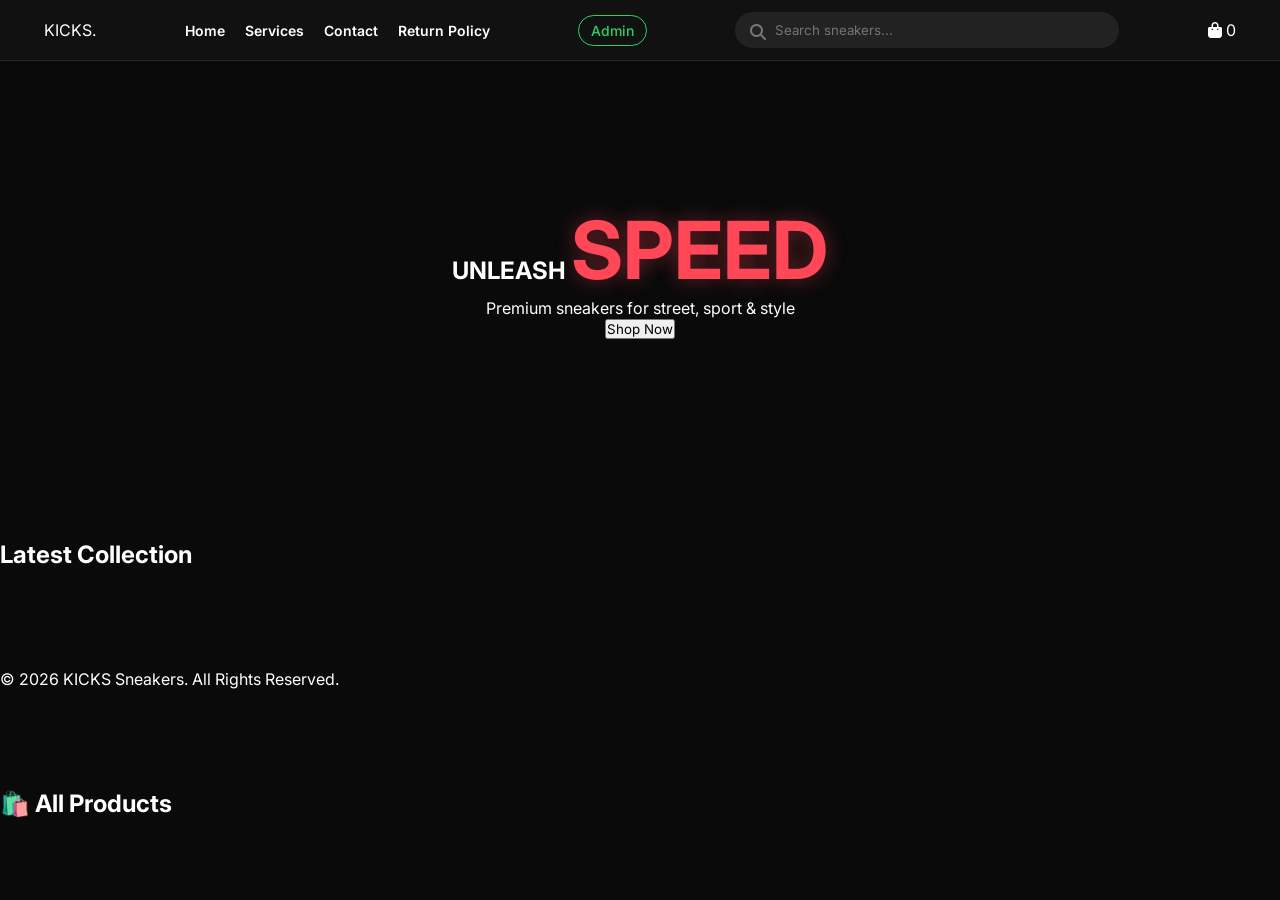
<file: index.html>
<!DOCTYPE html>
<html lang="en">
<head>
    <meta charset="UTF-8">
    <meta name="viewport" content="width=device-width, initial-scale=1.0">
    <title>KICKS | Premium Sneakers</title>

    <!-- CSS -->
    <link rel="stylesheet" href="style.css">

    <!-- Font Awesome -->
    <link rel="stylesheet" href="https://cdnjs.cloudflare.com/ajax/libs/font-awesome/6.5.0/css/all.min.css">
</head>
<body>

<!-- ================= NAVBAR ================= -->
<nav class="navbar">
    <div class="logo">KICKS<span>.</span></div>

    <!-- NAV LINKS -->
    <div class="nav-links">
        <a href="index.html">Home</a>
        <a href="services.html">Services</a>
        <a href="contact.html">Contact</a>
        <a href="return-policy.html">Return Policy</a>
    </div>
<!-- ADMIN LOGIN LINK -->
    <a href="admin login.html" class="admin-btn">Admin</a>
</div>

    <!-- SEARCH -->
    <div class="search-container">
        <input type="text" id="searchInput" placeholder="Search sneakers..." onkeyup="filterProducts()">
        <i class="fas fa-search"></i>
    </div>

    <!-- CART -->
    <div class="cart-icon" onclick="toggleCart()">
        <i class="fas fa-shopping-bag"></i>
        <span id="cart-count">0</span>
    </div>
</nav>

<!-- ================= HERO SECTION ================= -->
<section class="hero">
    <div class="hero-content">
        <h1>UNLEASH <span class="highlight">SPEED</span></h1>
        <p>Premium sneakers for street, sport & style</p>
        <button class="hero-btn">Shop Now</button>
    </div>
</section>

<!-- ================= SHOP SECTION ================= -->
<main class="shop-container">
    <h2 class="section-title">Latest Collection</h2>

    <div class="product-grid" id="product-grid">
        <!-- Products loaded from script.js -->
    </div>
</main>

<!-- ================= CART SIDEBAR ================= -->
<div class="cart-sidebar" id="cart-sidebar">
    <div class="cart-header">
        <h2>Your Cart</h2>
        <i class="fas fa-times close-btn" onclick="toggleCart()"></i>
    </div>

    <div id="cart-items"></div>

    <div class="checkout-form">
        <h3>Delivery Details</h3>
        <input type="text" id="custName" placeholder="Full Name">
        <input type="text" id="custPhone" placeholder="Phone Number">
        <input type="text" id="custAddress" placeholder="Full Address">
    </div>

    <div class="cart-footer">
        <div class="total-row">
            Total: ₹<span id="total-price">0</span>
        </div>

        <button class="whatsapp-btn" onclick="checkoutWhatsApp()">
            <i class="fab fa-whatsapp"></i> Order on WhatsApp
        </button>
    </div>
</div>

<!-- ================= FOOTER ================= -->
<footer class="footer">
    <p>© 2026 KICKS Sneakers. All Rights Reserved.</p>
</footer>



<script src="script.js"></script>

<div class="product-grid" id="product-grid"></div>






<!-- ORDER MODAL -->
<div id="orderModal" class="order-modal">
  <div class="order-box">

    <span class="close-btn" onclick="closeModal()">×</span>

    <h2>🛒 Complete Your Order</h2>

    <div class="product-summary">
      <h3 id="orderProductName"></h3>
      <p id="orderProductPrice"></p>
      <p id="orderProductDesc"></p>
    </div>

    <div class="order-form">
      <input type="text" id="cname" placeholder="👤 Your Full Name">
      <input type="tel" id="cphone" placeholder="📞 Mobile Number">

      <select id="csize">
        <option value="">📏 Select Shoe Size</option>
        <option>6</option>
        <option>7</option>
        <option>8</option>
        <option>9</option>
        <option>10</option>
        <option>11</option>
      </select>

      <textarea id="caddress" placeholder="🏠 Full Delivery Address"></textarea>

      <button class="order-btn" onclick="placeOrder()">
        <i class="fab fa-whatsapp"></i> Order on WhatsApp
      </button>
    </div>

  </div>
</div>



<h2>🛍️ All Products</h2>
<div id="adminProducts"></div>

</body>
</html>
</file>
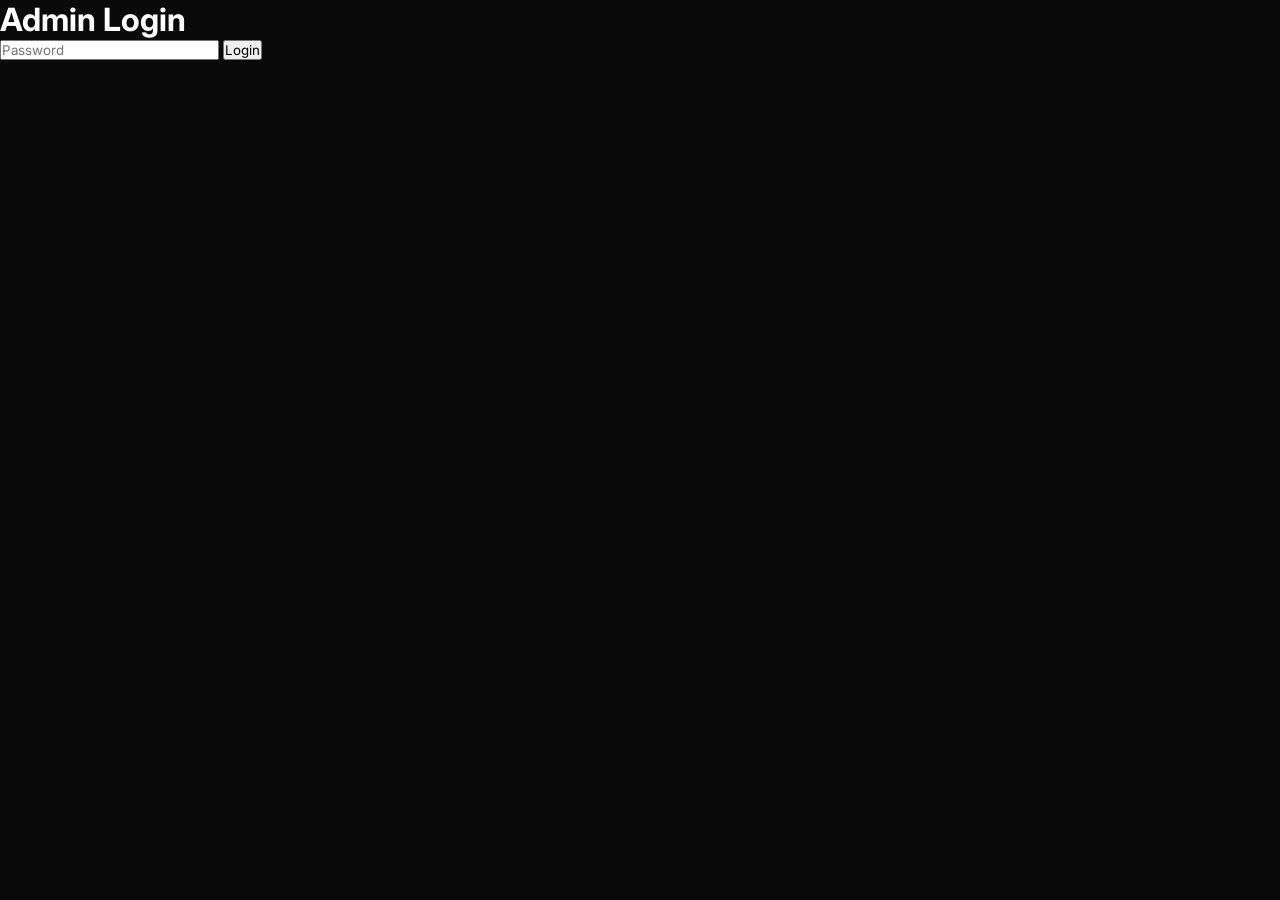
<file: admin login.html>
<!DOCTYPE html>
<html>
<head>
  <title>Admin Login</title>
  <meta name="viewport" content="width=device-width, initial-scale=1">
  <link rel="stylesheet" href="style.css">
</head>
<body>

<header>
  <h1>Admin Login</h1>
</header>

<div class="login-box">
  <input type="password" id="adminPass" placeholder="Password">
  <button onclick="adminLogin()">Login</button>
  <p id="loginError"></p>
</div>

<script src="script.js"></script>
</body>
</html>
</file>
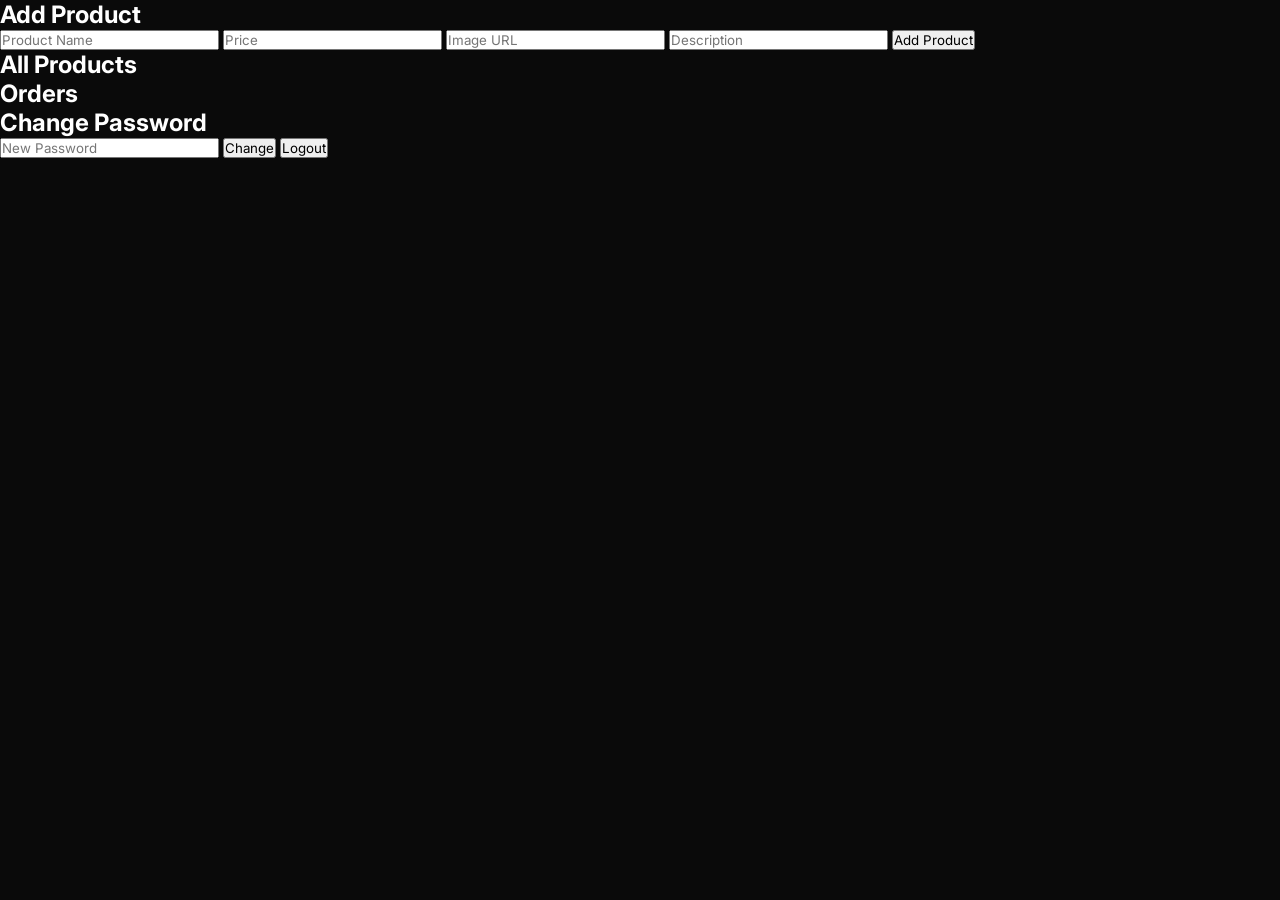
<file: admin.html>
<!DOCTYPE html>
<html>
<head>
  <title>Admin Panel</title>
  <link rel="stylesheet" href="style.css">
</head>
<body>

<h2>Add Product</h2>
<input id="pname" placeholder="Product Name">
<input id="pprice" placeholder="Price">
<input id="pimage" placeholder="Image URL">
<input id="pdesc" placeholder="Description">
<button onclick="addProduct()">Add Product</button>

<h2>All Products</h2>
<div id="productList"></div>

<h2>Orders</h2>
<div id="orders"></div>

<h2>Change Password</h2>
<input id="newPass" placeholder="New Password">
<button onclick="changePassword()">Change</button>

<button onclick="logout()">Logout</button>

<script src="script.js"></script>
</body>
</html>
</file>
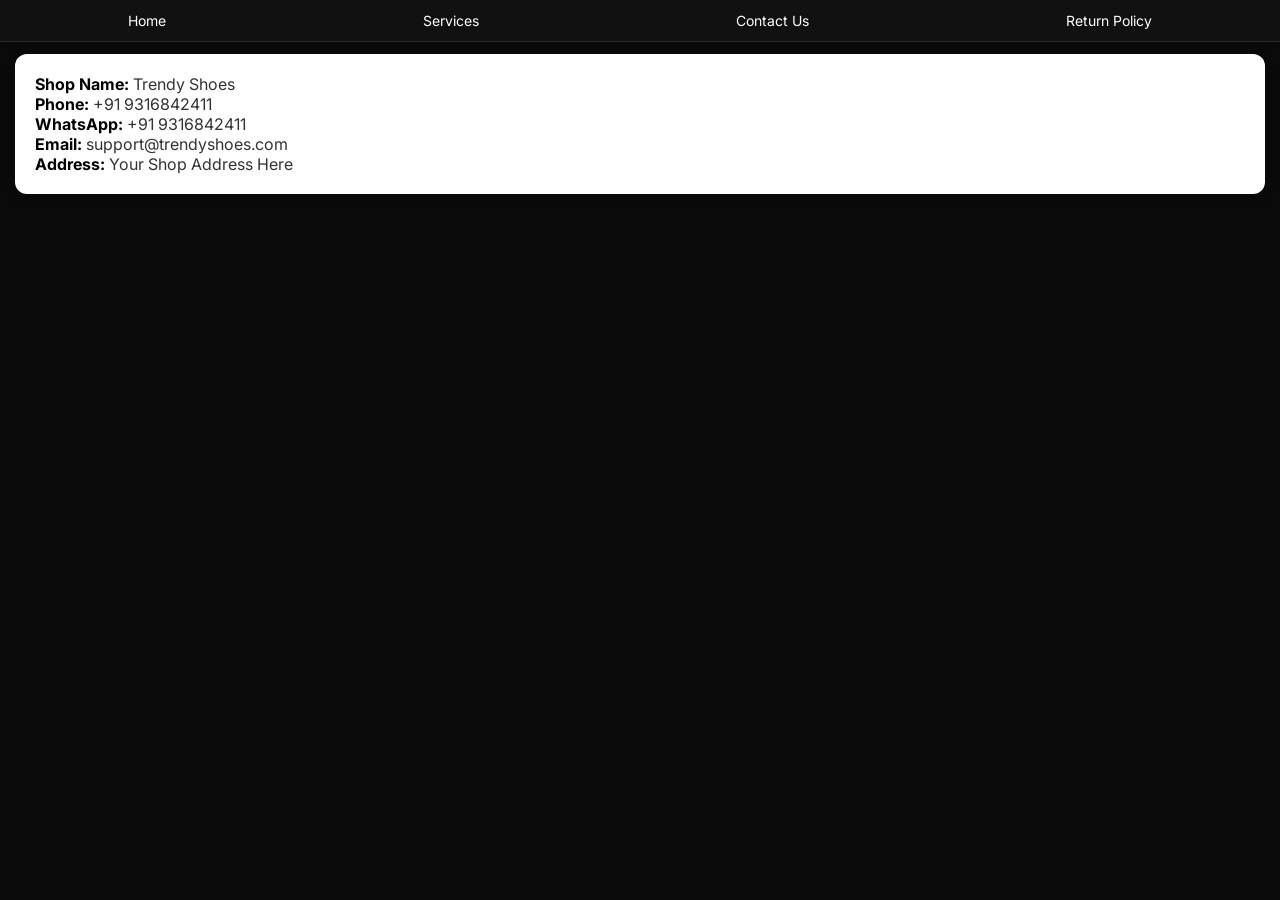
<file: contact.html>
<!DOCTYPE html>
<html>
<head>
  <title>Contact Us</title>
  <meta name="viewport" content="width=device-width, initial-scale=1">
  <link rel="stylesheet" href="style.css">
</head>
<body>

<nav class="navbar">
  <a href="index.html">Home</a>
  <a href="services.html">Services</a>
  <a href="contact.html">Contact Us</a>
  <a href="return-policy.html">Return Policy</a>
</nav>

<header>
  <h1>Contact Us</h1>
</header>

<div class="page-box">
  <p><b>Shop Name:</b> Trendy Shoes</p>
  <p><b>Phone:</b> +91 9316842411</p>
  <p><b>WhatsApp:</b> +91 9316842411</p>
  <p><b>Email:</b> support@trendyshoes.com</p>
  <p><b>Address:</b> Your Shop Address Here</p>
</div>

</body>
</html>
</file>
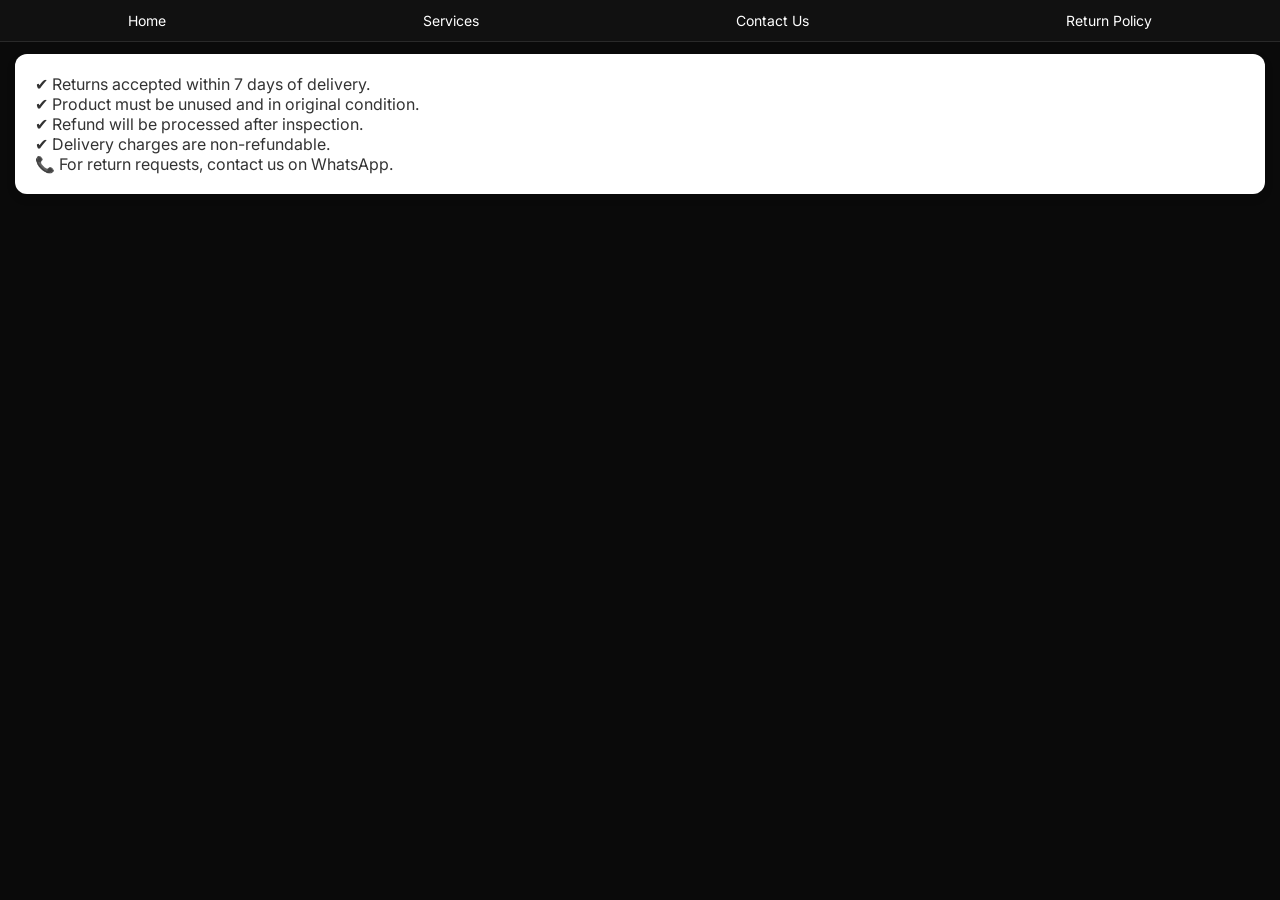
<file: return-policy.html>
<!DOCTYPE html>
<html>
<head>
  <title>Return Policy</title>
  <meta name="viewport" content="width=device-width, initial-scale=1">
  <link rel="stylesheet" href="style.css">
</head>
<body>

<nav class="navbar">
  <a href="index.html">Home</a>
  <a href="services.html">Services</a>
  <a href="contact.html">Contact Us</a>
  <a href="return-policy.html">Return Policy</a>
</nav>

<header>
  <h1>Return & Refund Policy</h1>
</header>

<div class="page-box">
  <p>✔ Returns accepted within 7 days of delivery.</p>
  <p>✔ Product must be unused and in original condition.</p>
  <p>✔ Refund will be processed after inspection.</p>
  <p>✔ Delivery charges are non-refundable.</p>
  <p>📞 For return requests, contact us on WhatsApp.</p>
</div>

</body>
</html>
</file>
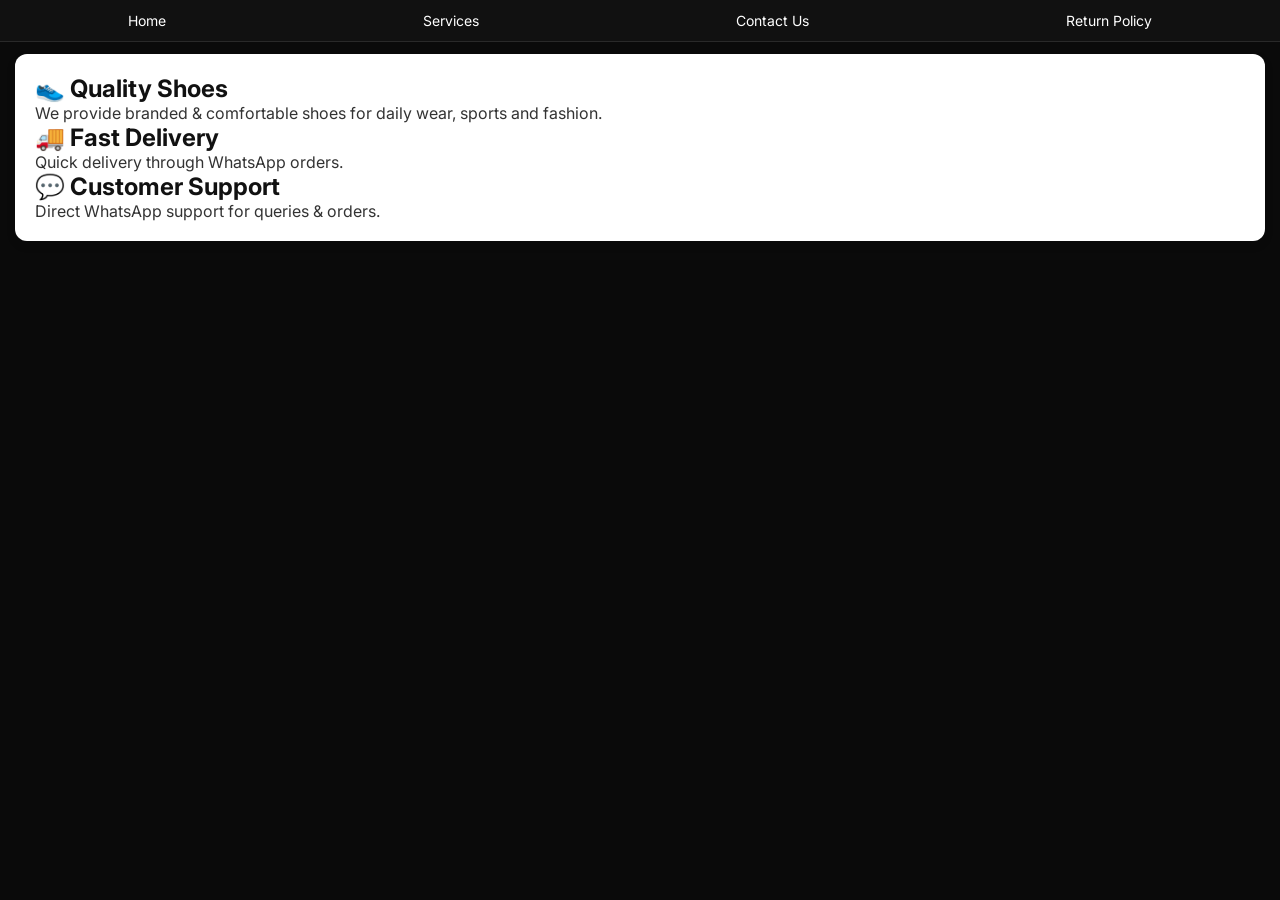
<file: services.html>
<!DOCTYPE html>
<html>
<head>
  <title>Our Services</title>
  <meta name="viewport" content="width=device-width, initial-scale=1">
  <link rel="stylesheet" href="style.css">
</head>
<body>

<nav class="navbar">
  <a href="index.html">Home</a>
  <a href="services.html">Services</a>
  <a href="contact.html">Contact Us</a>
  <a href="return-policy.html">Return Policy</a>
</nav>

<header>
  <h1>Our Services</h1>
</header>

<div class="page-box">
  <h2>👟 Quality Shoes</h2>
  <p>We provide branded & comfortable shoes for daily wear, sports and fashion.</p>

  <h2>🚚 Fast Delivery</h2>
  <p>Quick delivery through WhatsApp orders.</p>

  <h2>💬 Customer Support</h2>
  <p>Direct WhatsApp support for queries & orders.</p>
</div>

</body>
</html>
</file>
<file: style.css>
@import url('https://fonts.googleapis.com/css2?family=Inter:wght@400;700;900&display=swap');

:root {
    --primary: #ff4757;
    --bg: #0a0a0a;
    --card: #151515;
    --glass: rgba(255, 255, 255, 0.05);
}

* { margin: 0; padding: 0; box-sizing: border-box; font-family: 'Inter', sans-serif; }
body { background: var(--bg); color: white; overflow-x: hidden; }

/* Navbar */
.navbar {
    position: fixed; top: 0; width: 100%; padding: 20px 5%;
    display: flex; justify-content: space-between; align-items: center;
    background: var(--glass); backdrop-filter: blur(15px); z-index: 100;
    border-bottom: 1px solid rgba(255,255,255,0.1);
}

.search-container { position: relative; width: 30%; }
.search-container input {
    width: 100%; padding: 10px 40px; border-radius: 20px;
    background: #222; border: none; color: white;
}
.search-container i { position: absolute; left: 15px; top: 12px; color: #777; }

/* Hero */
.hero { height: 60vh; display: flex; align-items: center; justify-content: center; text-align: center; }
.highlight { color: var(--primary); font-size: 5rem; text-shadow: 0 0 20px rgba(255,71,87,0.4); }

/* Product Cards */
.product-grid { display: grid; grid-template-columns: repeat(auto-fit, minmax(280px, 1fr)); gap: 30px; padding: 50px; }

.card {
    background: var(--card); border-radius: 25px; padding: 25px;
    transition: all 0.4s cubic-bezier(0.175, 0.885, 0.32, 1.275);
    border: 1px solid #222; text-align: center;
    animation: fadeInUp 0.6s ease forwards;
}

.card:hover { transform: translateY(-15px); border-color: var(--primary); }
.card img { width: 100%; transition: 0.5s; filter: drop-shadow(0 20px 20px rgba(0,0,0,0.5)); }
.card:hover img { transform: rotate(-10deg) scale(1.1); }

.size-select { 
    width: 100%; padding: 8px; margin: 15px 0; 
    background: #222; color: white; border-radius: 10px; border: none;
}

/* Sidebar */
.cart-sidebar {
    position: fixed; right: -400px; top: 0; width: 380px; height: 100%;
    background: #111; padding: 30px; transition: 0.5s; z-index: 1000;
    display: flex; flex-direction: column;
}
.cart-sidebar.active { right: 0; }

.checkout-form input {
    width: 100%; padding: 12px; margin-bottom: 10px;
    background: #222; border: 1px solid #333; color: white; border-radius: 8px;
}

.whatsapp-btn {
    width: 100%; padding: 15px; background: #25D366; color: white;
    border: none; border-radius: 30px; font-weight: bold; cursor: pointer; font-size: 1rem;
}

@keyframes fadeInUp {
    from { opacity: 0; transform: translateY(30px); }
    to { opacity: 1; transform: translateY(0); }
}


.navbar{
  display:flex;
  justify-content:space-around;
  background:#111;
  padding:12px 0;
}

.navbar a{
  color:white;
  text-decoration:none;
  font-size:14px;
}

.navbar a:hover{
  color:#25D366;
}

/* Page Content */
.page-box{
  background:white;
  margin:15px;
  padding:20px;
  border-radius:12px;
  box-shadow:0 4px 10px rgba(0,0,0,0.1);
}

.page-box h2{
  margin-top:0;
}


.nav-links{
    display: flex;
    gap: 20px;   /* 👈 increase / decrease as needed */
}
.nav-links a{
    font-weight:600;
}

.page-box h2{
    color:#111;
}

.page-box p{
    color:#333;
}
.page-box b{
    color:#000;
}



.admin-btn{
    padding:6px 12px;
    border:1px solid #25D366;
    border-radius:20px;
    color:#25D366 !important;
    font-weight:500;
}

.admin-btn:hover{
    background:#25D366;
    color:#fff !important;
}
.admin-section{
    margin:15px;
    padding:20px;
    background:#fff;
    border-radius:12px;
    box-shadow:0 4px 10px rgba(0,0,0,0.1);
}




.modal{
  display:none;
  position:fixed;
  top:0;
  left:0;
  width:100%;
  height:100%;
  background:rgba(0,0,0,0.6);
  justify-content:center;
  align-items:center;
  z-index:9999;
}



/* ORDER MODAL BACKGROUND */
.order-modal {
  display: none;
  position: fixed;
  inset: 0;
  background: rgba(0,0,0,0.6);
  z-index: 9999;
  justify-content: center;
  align-items: center;
}

/* ORDER BOX */
.order-box {
  background: #fff;
  width: 90%;
  max-width: 420px;
  border-radius: 16px;
  padding: 20px;
  position: relative;
  animation: pop 0.3s ease;
}

/* ANIMATION */
@keyframes pop {
  from { transform: scale(0.8); opacity: 0; }
  to { transform: scale(1); opacity: 1; }
}

/* CLOSE BUTTON */
.close-btn {
  position: absolute;
  right: 15px;
  top: 10px;
  font-size: 26px;
  cursor: pointer;
}

/* PRODUCT SUMMARY */
.product-summary {
  background: #f7f7f7;
  padding: 12px;
  border-radius: 10px;
  margin-bottom: 15px;
}

.product-summary h3 {
  margin: 0;
  font-size: 18px;
}

.product-summary p {
  margin: 5px 0;
  font-size: 14px;
  color: #555;
}

/* FORM */
.order-form input,
.order-form select,
.order-form textarea {
  width: 100%;
  padding: 12px;
  margin-bottom: 12px;
  border-radius: 8px;
  border: 1px solid #ddd;
  font-size: 15px;
}

.order-form textarea {
  resize: none;
  height: 80px;
}

/* BUTTON */
.order-btn {
  width: 100%;
  padding: 14px;
  background: #25d366;
  color: #fff;
  border: none;
  font-size: 16px;
  border-radius: 10px;
  cursor: pointer;
}

.order-btn:hover {
  background: #1ebe5d;
}
.order-btn:active {
  transform: scale(0.98);
}
</file>
